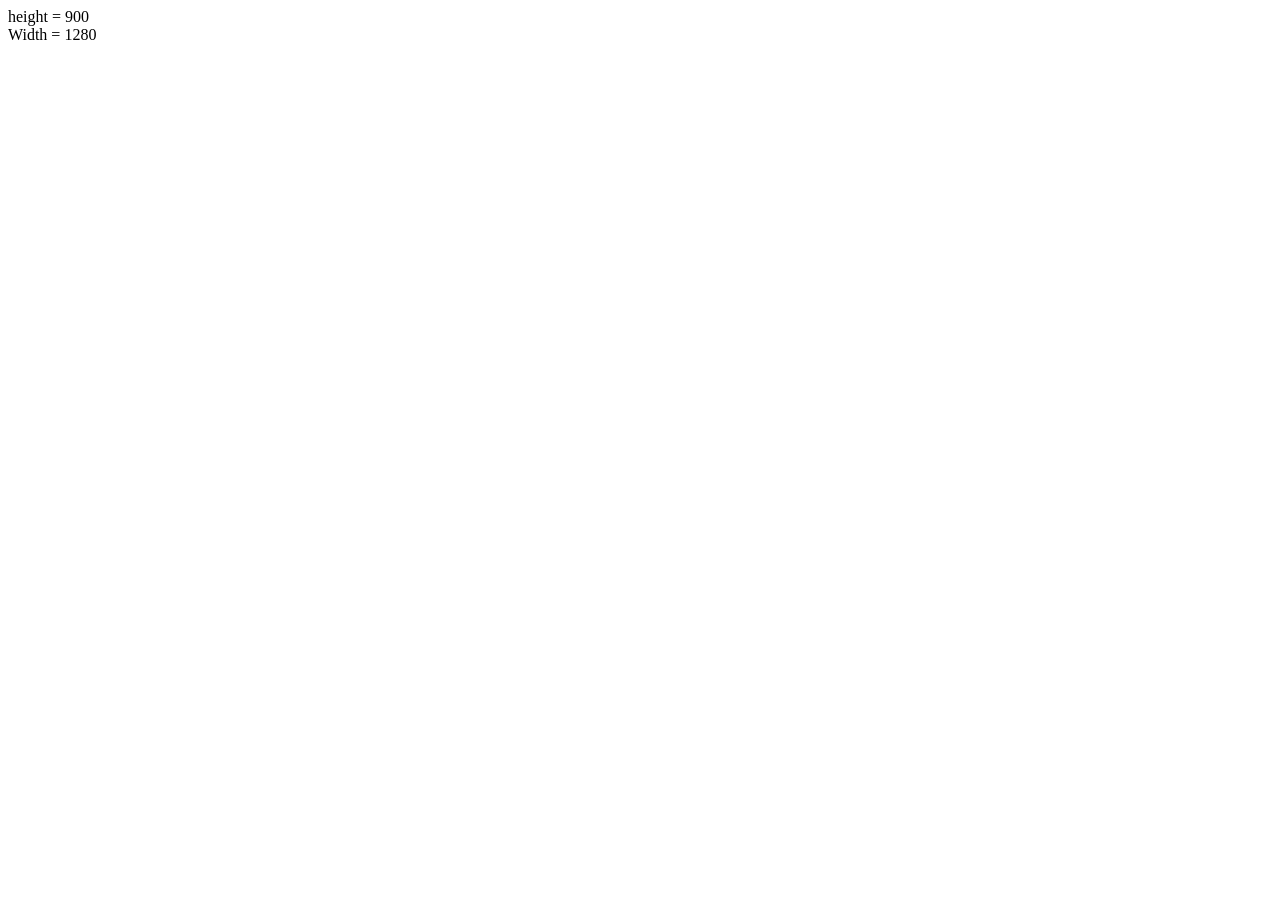
<file: chkmobileReso.html>
<!DOCTYPE html>
<html lang="en">
<head>
    <meta charset="UTF-8">
    <meta name="viewport" content="width=device-width, initial-scale=1.0">
    <title>Document</title>
</head>
<body>
    <script>
        document.write("height = "+window.screen.availHeight);
        document.write("<br>");

        document.write("Width = "+window.screen.availWidth);

    </script>
</body>
</html>
</file>
